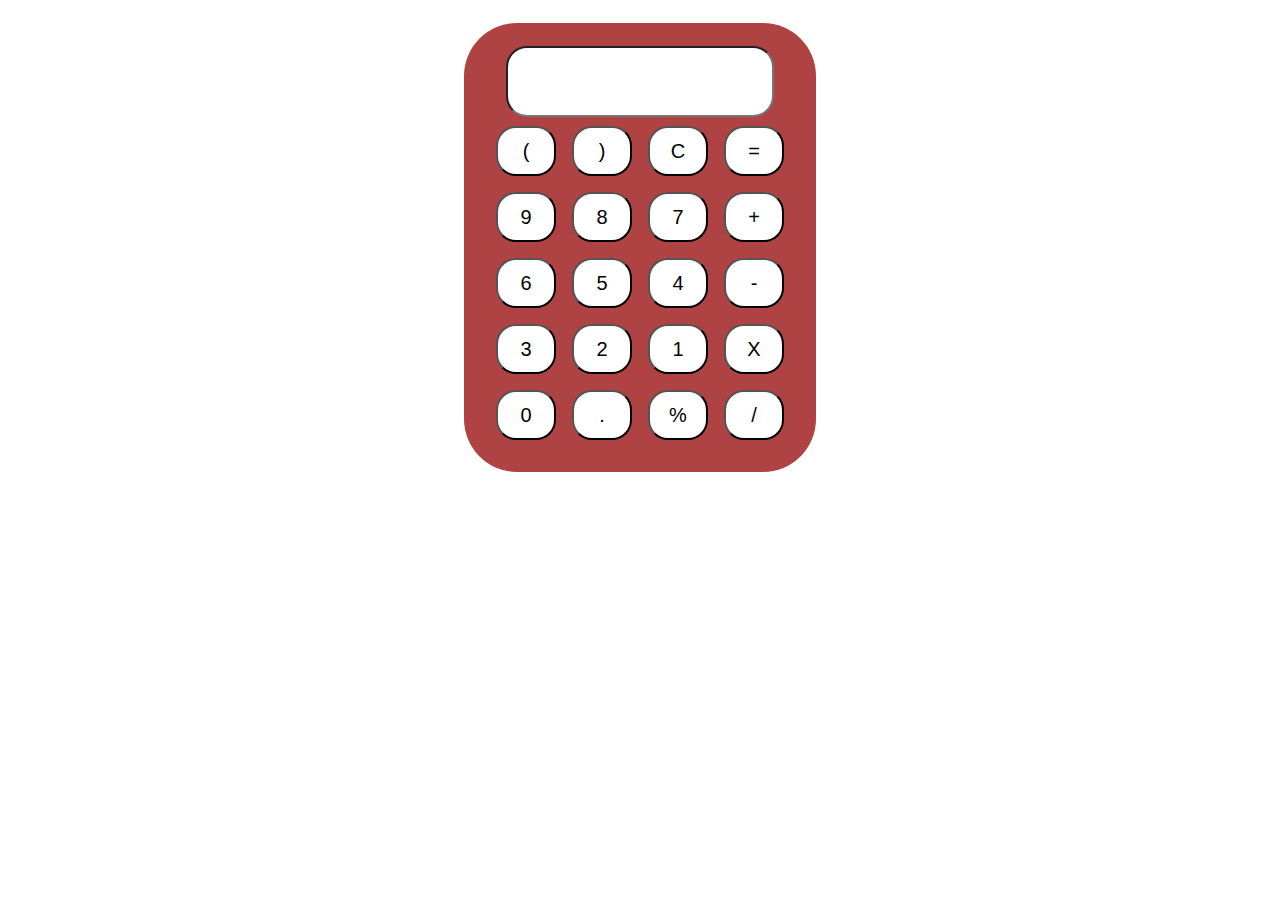
<file: myCalculator/index.html>
<!DOCTYPE html>
<html lang="en">
 
<head>
    <meta charset="UTF-8">
    <meta name="viewport" content="width=device-width, initial-scale=1.0">
    <meta http-equiv="X-UA-Compatible" content="ie=edge">
    <link rel="stylesheet" href="style.css">
    <title>Calculator</title>
</head>
 
<body>
    <div class="container">
        <div class="calculator">
            <input type="text" name="screen" id="display">
            <table>
                <tr>
                    <td><button>(</button></td>
                    <td><button>)</button></td>
                    <td><button>C</button></td>
                    <td><button>=</button></td>
                </tr>
                         <tr>
                    <td><button>9</button></td>
                    <td><button>8</button></td>
                    <td><button>7</button></td>
                    <td><button>+</button></td>
                </tr>
                <tr>
                    <td><button>6</button></td>
                    <td><button>5</button></td>
                    <td><button>4</button></td>
                    <td><button>-</button></td>
                </tr>
                <tr>
                    <td><button>3</button></td>
                    <td><button>2</button></td>
                    <td><button>1</button></td>
                    <td><button>X</button></td>
                </tr>
                <tr>
                    <td><button>0</button></td>
                    <td><button>.</button></td>
                    <td><button>%</button></td>
                    <td><button>/</button></td>
                </tr>
            </table>
        </div>
    </div>
 
</body>
<script src="index.js"></script>
 
</html>
</file>
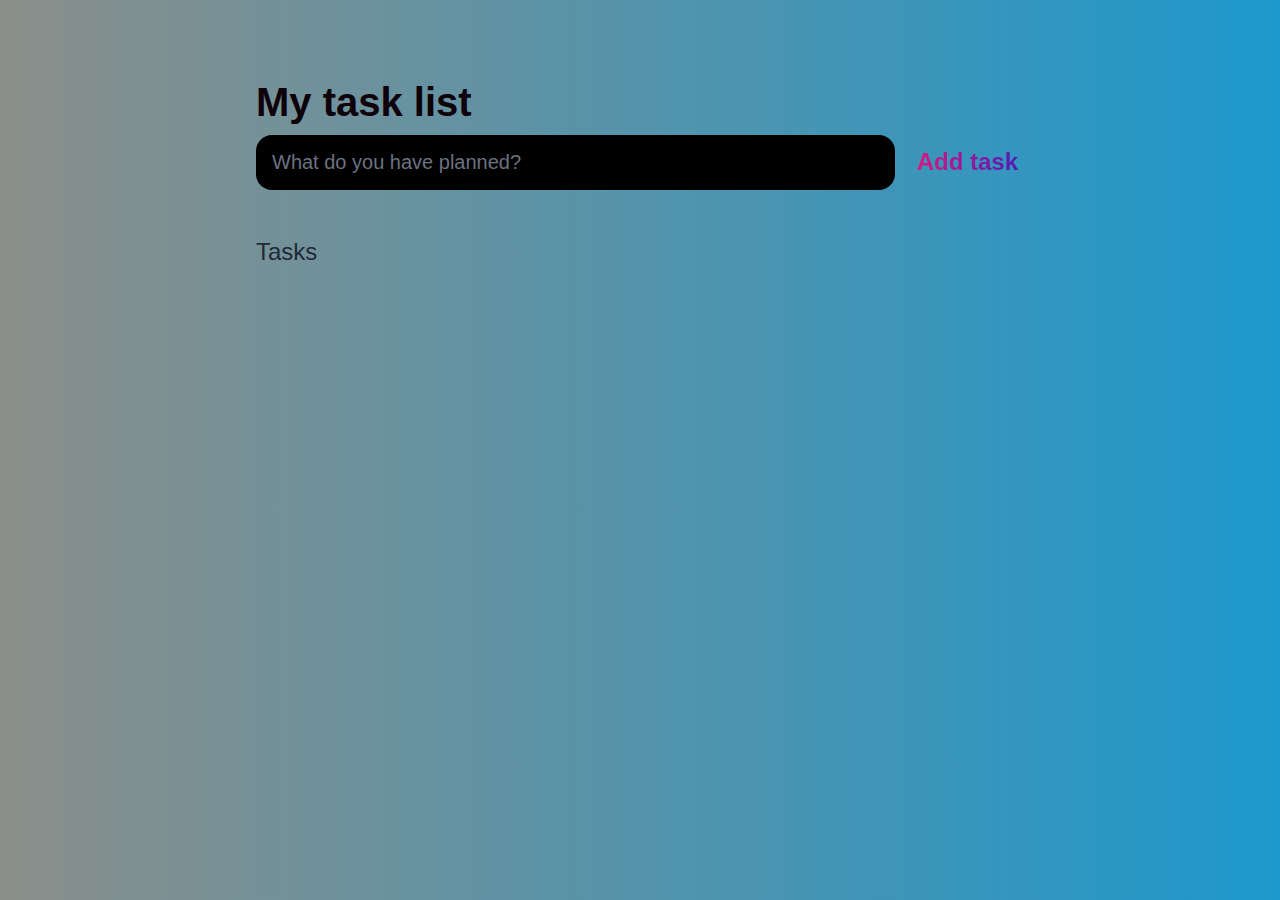
<file: todoList/index.html>
<!DOCTYPE html>
<html lang="en">
<head>
	<meta charset="UTF-8">
	<meta http-equiv="X-UA-Compatible" content="IE=edge">
	<meta name="viewport" content="width=device-width, initial-scale=1.0">
	<title>Task List</title>
     

	<link rel="stylesheet" href="style.css" />
</head>
<body>
	
	<header>
       
		<h1>My task list</h1>
        
		<form id="new-task-form">
			<input 
				type="text" 
				name="new-task-input" 
				id="new-task-input" 
				placeholder="What do you have planned?" />
			<input 
				type="submit"
				id="new-task-submit" 
				value="Add task" />
		</form>
	</header>
	<main>
		<section class="task-list">
			<h2>Tasks</h2>

			<div id="tasks">
			</div>
		</section>
	</main>

	<script src="main.js"></script>
</body>
</html>
</file>
<file: myCalculator/style.css>
.container{
    text-align: center;
    margin-top:23px
}
 
table{
    margin: auto;
}
 
input{
    border-radius: 21px;
    font-size:34px;
    height: 65px;
    width: 260px;
    scroll-behavior: smooth;
}
 
button{
    border-radius: 20px;
    font-size: 20px;
    background: #ffffff;
    width: 60px;
    height: 50px;
    margin: 6px;
}
 
.calculator{
    background-color: #af4242;
    padding: 23px;
    border-radius: 53px;
    display: inline-block;
   
}
</file>
<file: todoList/style.css>
:root {
	--dark: #374151;
	--darker: #1F2937;
	--darkest: #111827;
	--grey: #6B7280;
	--pink: #e2187d;
	--purple: #491ab8;
	--light: #EEE;
}

* {
	margin: 0;
	box-sizing: border-box;
	font-family: "Fira sans", sans-serif;
}

body {
	display: flex;
	flex-direction: column;
	min-height: 100vh;
	color: #FFF;
	background-color: #a2b6a0;
    background-image: linear-gradient(to right, #8b8f8a, #1d98cc );
}

header {
	padding: 2rem 1rem;
	max-width: 800px;
	width: 100%;
	margin: 0 auto;
}

header h1{ 
	font-size: 2.5rem;
	font-weight: 550;
	color:rgb(14, 1, 9);
	margin-bottom: 0.6rem;
    margin-top: 3rem;
}

header h1 span{
    color: rgb(71, 7, 114);
}

#new-task-form {
	display: flex;;
}

input, button {
	appearance: none;
	border: none;
	outline: none;
	background: none;
}

#new-task-input {
	flex: 1 1 0%;
	background-color: #000000;
	padding: 1rem;
	border-radius: 1rem;
	margin-right: 1rem;
	color: var(--light);
	font-size: 1.25rem;
}

#new-task-input::placeholder {
	color: var(--grey);
}

#new-task-submit {
	color: var(--pink);
	font-size: 1.5rem;
	font-weight: 700;
	background-image: linear-gradient(to right, var(--pink), var(--purple));
	-webkit-background-clip: text;
	-webkit-text-fill-color: transparent;
	cursor: pointer;
	transition: 0.4s;
}

#new-task-submit:hover {
	opacity: 0.8;
}

#new-task-submit:active {
	opacity: 0.6;
}

main {
	flex: 1 1 0%;
	max-width: 800px;
	width: 100%;
	margin: 0 auto;
}

.task-list {
	padding: 1rem;
}

.task-list h2 {
	font-size: 1.5rem;
	font-weight: 400;
	color: var(--darker);
	margin-bottom: 1rem;
}

#tasks .task {
	display: flex;
	justify-content: space-between;
	background-color: var(--darkest);
	padding: 1rem;
	border-radius: 1rem;
	margin-bottom: 1rem;
}

.task .content {
	flex: 1 1 0%;
}

.task .content .text {
	color: var(--light);
	font-size: 1.125rem;
	width: 100%;
	display: block;
	transition: 0.4s;
}

.task .content .text:not(:read-only) {
	color: var(--pink);
}

.task .actions {
	display: flex;
	margin: 0 -0.5rem;
}

.task .actions button {
	cursor: pointer;
	margin: 0 0.5rem;
	font-size: 1.125rem;
	font-weight: 700;
	text-transform: uppercase;
	transition: 0.4s;
}

.task .actions button:hover {
	opacity: 0.8;
}

.task .actions button:active {
	opacity: 0.6;
}

.task .actions .edit {
	background-image: linear-gradient(to right, var(--pink), var(--purple));
	-webkit-background-clip: text;
	-webkit-text-fill-color: transparent;
}

.task .actions .delete {
	color: crimson;
}


@media(max-width:998px){
    html{
        font-size: 85%;
    }
}

@media(max-width:768px){
    html{
        font-size: 75%;
    }
}
</file>
